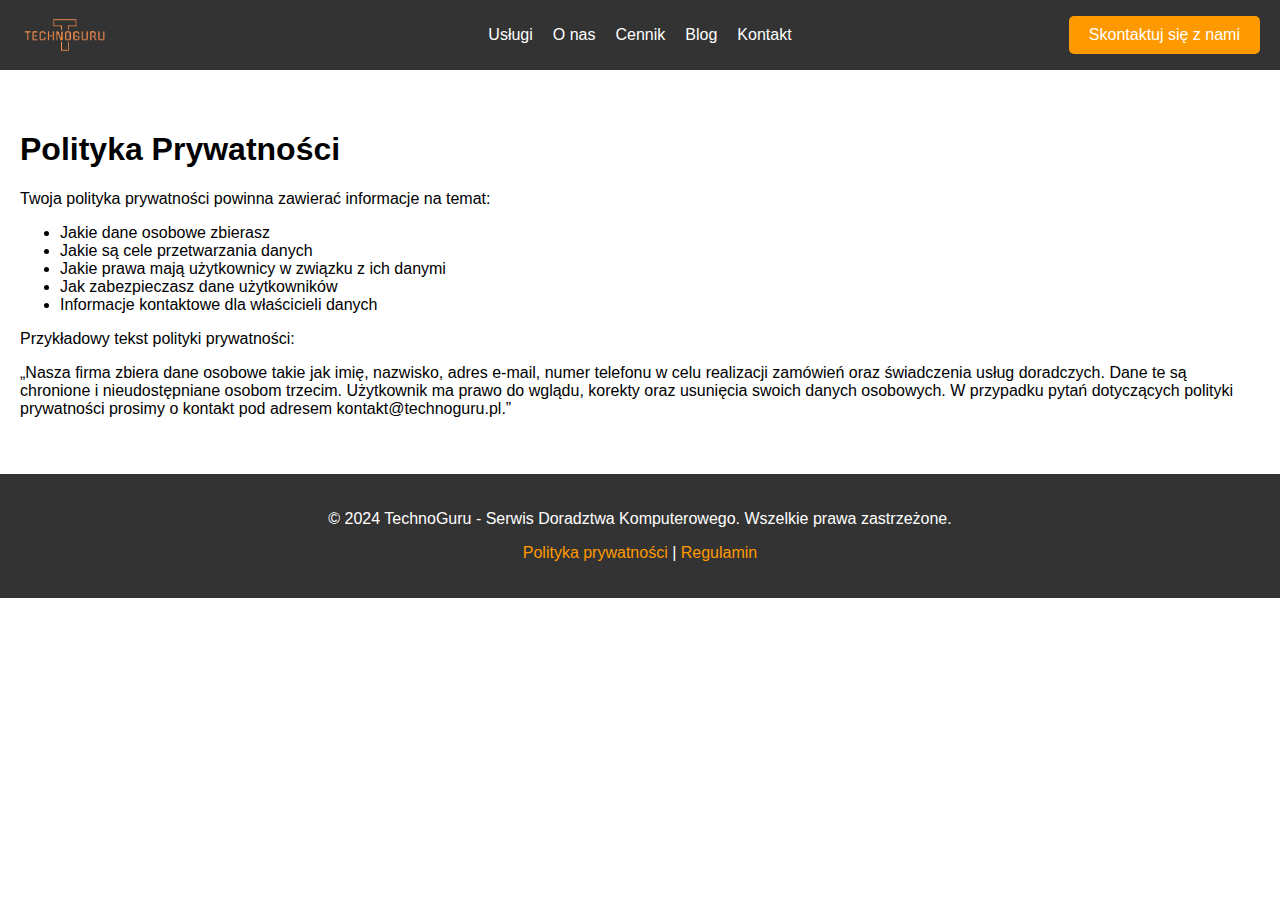
<file: polityka-prywatnosci.html>
<!DOCTYPE html>
<html lang="pl">
  <head>
    <meta charset="UTF-8" />
    <meta name="viewport" content="width=device-width, initial-scale=1.0" />
    <title>Polityka Prywatności - TechnoGuru</title>
    <link rel="stylesheet" href="styles.css" />
    <script defer src="script.js"></script>
  </head>
  <body>
    <header>
      <a href="index.html" class="logo">
        <img src="logo.png" alt="Logo firmy TechnoGuru" />
      </a>
      <button class="nav-toggle" aria-label="Toggle navigation">
        <span class="hamburger"></span>
      </button>
      <nav>
        <ul id="nav-links">
          <li><a href="#uslugi">Usługi</a></li>
          <li><a href="#onas">O nas</a></li>
          <li><a href="#cennik">Cennik</a></li>
          <li><a href="#blog">Blog</a></li>
          <li><a href="#kontakt">Kontakt</a></li>
        </ul>
      </nav>
      <div class="cta">
        <a href="#kontakt" class="btn">Skontaktuj się z nami</a>
      </div>
    </header>

    <section>
      <h1>Polityka Prywatności</h1>
      <p>Twoja polityka prywatności powinna zawierać informacje na temat:</p>
      <ul>
        <li>Jakie dane osobowe zbierasz</li>
        <li>Jakie są cele przetwarzania danych</li>
        <li>Jakie prawa mają użytkownicy w związku z ich danymi</li>
        <li>Jak zabezpieczasz dane użytkowników</li>
        <li>Informacje kontaktowe dla właścicieli danych</li>
      </ul>
      <p>Przykładowy tekst polityki prywatności:</p>
      <p>
        „Nasza firma zbiera dane osobowe takie jak imię, nazwisko, adres e-mail,
        numer telefonu w celu realizacji zamówień oraz świadczenia usług
        doradczych. Dane te są chronione i nieudostępniane osobom trzecim.
        Użytkownik ma prawo do wglądu, korekty oraz usunięcia swoich danych
        osobowych. W przypadku pytań dotyczących polityki prywatności prosimy o
        kontakt pod adresem kontakt@technoguru.pl.”
      </p>
    </section>

    <footer>
      <p>
        &copy; 2024 TechnoGuru - Serwis Doradztwa Komputerowego. Wszelkie prawa
        zastrzeżone.
      </p>
      <p>
        <a href="polityka-prywatnosci.html">Polityka prywatności</a> |
        <a href="regulamin.html">Regulamin</a>
      </p>
    </footer>
  </body>
</html>
</file>
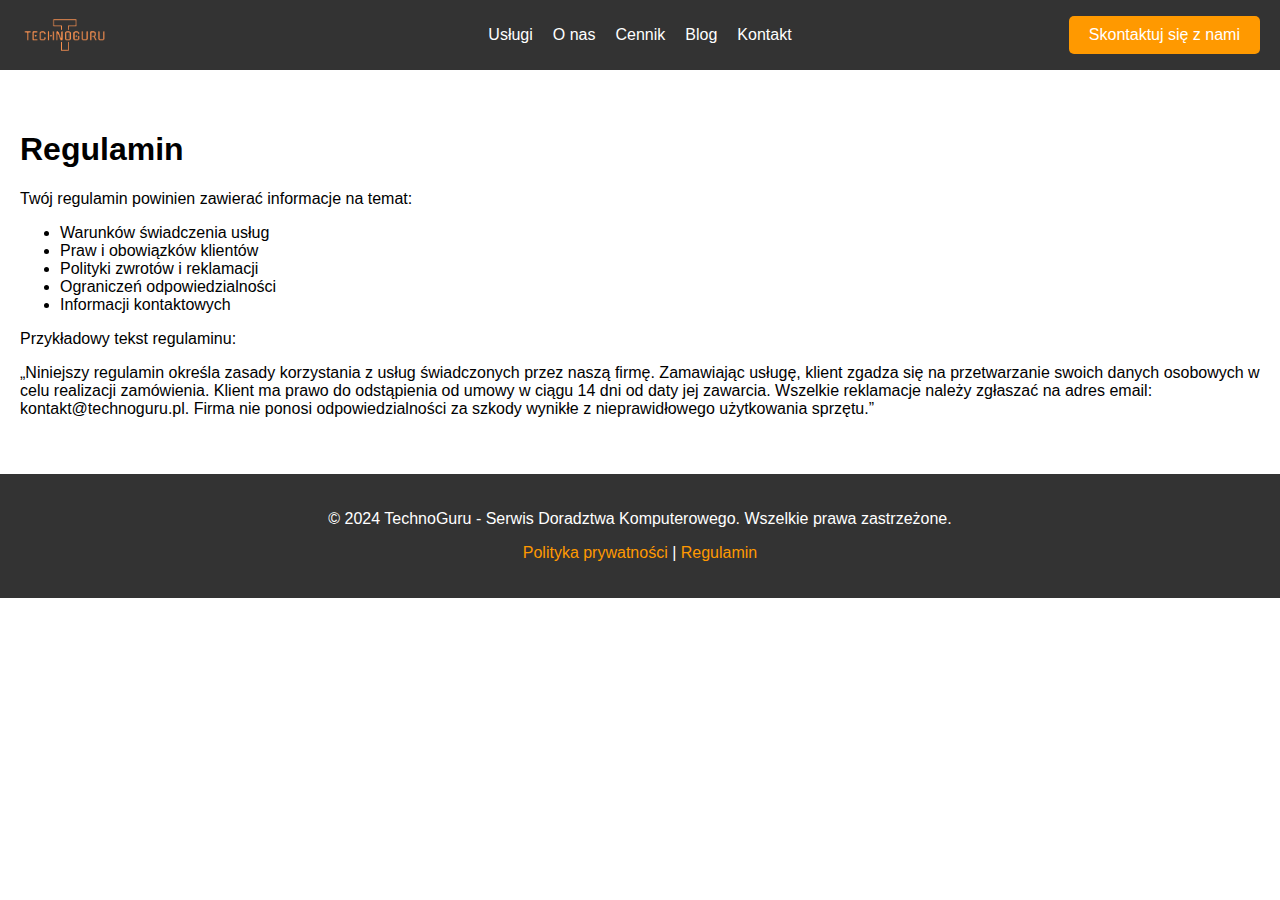
<file: regulamin.html>
<!DOCTYPE html>
<html lang="pl">
  <head>
    <meta charset="UTF-8" />
    <meta name="viewport" content="width=device-width, initial-scale=1.0" />
    <title>Polityka Prywatności - TechnoGuru</title>
    <link rel="stylesheet" href="styles.css" />
    <script defer src="script.js"></script>
  </head>
  <body>
    <header>
      <a href="index.html" class="logo">
        <img src="logo.png" alt="Logo firmy TechnoGuru" />
      </a>
      <button class="nav-toggle" aria-label="Toggle navigation">
        <span class="hamburger"></span>
      </button>
      <nav>
        <ul id="nav-links">
          <li><a href="#uslugi">Usługi</a></li>
          <li><a href="#onas">O nas</a></li>
          <li><a href="#cennik">Cennik</a></li>
          <li><a href="#blog">Blog</a></li>
          <li><a href="#kontakt">Kontakt</a></li>
        </ul>
      </nav>
      <div class="cta">
        <a href="#kontakt" class="btn">Skontaktuj się z nami</a>
      </div>
    </header>

    <section>
      <h1>Regulamin</h1>
      <p>Twój regulamin powinien zawierać informacje na temat:</p>
      <ul>
        <li>Warunków świadczenia usług</li>
        <li>Praw i obowiązków klientów</li>
        <li>Polityki zwrotów i reklamacji</li>
        <li>Ograniczeń odpowiedzialności</li>
        <li>Informacji kontaktowych</li>
      </ul>
      <p>Przykładowy tekst regulaminu:</p>
      <p>
        „Niniejszy regulamin określa zasady korzystania z usług świadczonych
        przez naszą firmę. Zamawiając usługę, klient zgadza się na przetwarzanie
        swoich danych osobowych w celu realizacji zamówienia. Klient ma prawo do
        odstąpienia od umowy w ciągu 14 dni od daty jej zawarcia. Wszelkie
        reklamacje należy zgłaszać na adres email: kontakt@technoguru.pl. Firma
        nie ponosi odpowiedzialności za szkody wynikłe z nieprawidłowego
        użytkowania sprzętu.”
      </p>
    </section>

    <footer>
      <p>
        &copy; 2024 TechnoGuru - Serwis Doradztwa Komputerowego. Wszelkie prawa
        zastrzeżone.
      </p>
      <p>
        <a href="polityka-prywatnosci.html">Polityka prywatności</a> |
        <a href="regulamin.html">Regulamin</a>
      </p>
    </footer>
  </body>
</html>
</file>
<file: styles.css>
body {
  font-family: Arial, sans-serif;
  margin: 0;
  padding: 0;
}

header {
  display: flex;
  justify-content: space-between;
  align-items: center;
  background-color: #333;
  color: white;
  padding: 10px 20px;
  position: relative;
}

header .logo {
  flex: 1;
  display: flex;
  align-items: center;
  background: transparent;
}

header .logo img {
  height: 50px;
}

header nav {
  flex: 2;
  display: flex;
  justify-content: center;
}

header nav ul {
  list-style: none;
  margin: 0;
  padding: 0;
  display: flex;
  justify-content: center;
}

header nav ul li {
  margin: 0 10px;
}

header nav ul li a {
  color: white;
  text-decoration: none;
}

header .cta {
  flex: 1;
  display: flex;
  justify-content: flex-end;
}

header .cta a {
  background-color: #f90;
  color: white;
  padding: 10px 20px;
  text-decoration: none;
  border-radius: 5px;
}

.nav-toggle {
  display: none;
  background: none;
  border: none;
  cursor: pointer;
  position: absolute;
  top: 20px;
  right: 20px;
  width: 40px; /* szerokość kwadratowego obszaru klikalnego */
  height: 40px; /* wysokość kwadratowego obszaru klikalnego */
  cursor: pointer;
  z-index: 10;
}

.nav-toggle .hamburger {
  position: absolute;
  background-color: white;
  top: 20px;
  right: 20px;
}

.nav-toggle .hamburger::before,
.nav-toggle .hamburger::after {
  content: "";
  width: 25px;
  height: 5px;
  background-color: white;
  position: absolute;
  left: 0;
}

.nav-toggle .hamburger::before {
  position: absolute;
  top: -10px;
  left: -12px;
  background-color: white;
}

.nav-toggle .hamburger::after {
  top: 5px;
  left: -12px;
}

.banner {
  background: url("banner.jpg") no-repeat center center;
  background-size: cover;
  padding: 100px 20px;
  text-align: center;
  color: #f90;
}

.banner h1 {
  font-size: 2.5em;
  margin-bottom: 20px;
}

.banner .btn {
  display: inline-block;
  padding: 10px 20px;
  margin: 10px;
  color: white;
  background-color: #f90;
  text-decoration: none;
  border-radius: 5px;
  transition: background-color 0.3s ease;
}

.banner .btn:hover {
  background-color: #e80;
}

section {
  padding: 20px;
  margin: 20px 0;
}

section h2 {
  text-align: center;
  margin-bottom: 20px;
}

.service,
.article,
.opinie,
.gallery {
  margin-bottom: 20px;
}

.gallery img {
  width: 100%;
  height: auto;
  max-width: 300px;
  margin: 10px;
}

.opinie blockquote {
  border-left: 5px solid #ccc;
  padding-left: 10px;
  margin: 10px 0;
}

.opinie cite {
  display: block;
  text-align: right;
  font-style: normal;
  margin-top: 10px;
}

form {
  display: flex;
  flex-direction: column;
  max-width: 500px;
  margin: 0 auto;
}

form label {
  margin-top: 10px;
}

form input,
form textarea {
  padding: 10px;
  margin-top: 5px;
}

form button {
  margin-top: 10px;
  padding: 10px;
  background-color: #f90;
  color: white;
  border: none;
  border-radius: 5px;
  cursor: pointer;
}

.dane-kontaktowe p {
  text-align: center;
  margin: 5px 0;
}

footer {
  background-color: #333;
  color: white;
  text-align: center;
  padding: 20px;
}

footer a {
  color: rgb(255, 153, 0);
  text-decoration: none;
}

.computer-list {
  display: flex;
  overflow-x: auto;
  padding: 10px 0;
  -ms-overflow-style: none; /* IE and Edge */
  scrollbar-width: none; /* Firefox */
  cursor: grab;
}

.computer-list::-webkit-scrollbar {
  display: none; /* Safari and Chrome */
}

.computer-item {
  flex: 0 0 auto;
  width: 300px;
  margin: 10px;
  text-align: center;
  background-color: #5d5d5e00;
  padding: 15px;
  border-radius: 10px;
  box-shadow: 0 4px 8px rgb(255, 153, 0);
}

.computer-item img {
  width: 100%;
  height: auto;
  border-radius: 10px;
}

/* Disable text selection */
.noselect {
  user-select: none;
  -webkit-user-select: none; /* Safari */
  -moz-user-select: none; /* Firefox */
  -ms-user-select: none; /* IE10+/Edge */
}

/* Media Queries for Responsiveness */
@media (max-width: 768px) {
  .nav-toggle {
    display: block;
  }

  header nav {
    display: none;
    flex-direction: column;
    align-items: center;
    width: 100%;
  }

  header nav ul {
    flex-direction: column;
  }

  header nav ul li {
    margin: 10px 0;
  }

  header .cta {
    display: none;
  }

  header nav.show {
    display: flex;
  }

  .banner h1 {
    font-size: 1.5em;
  }

  .banner .btn {
    padding: 8px 16px;
    margin: 8px;
  }

  form {
    width: 90%;
  }

  .gallery img {
    max-width: 200px;
  }
}

@media (max-width: 480px) {
  header {
    padding: 10px 5px;
  }

  header .logo img {
    height: 40px;
    background: transparent;
  }

  .banner {
    padding: 60px 20px;
  }

  .banner h1 {
    font-size: 1.2em;
  }

  .banner .btn {
    padding: 6px 12px;
    margin: 6px;
  }

  section {
    padding: 10px;
    margin: 10px 0;
  }

  form {
    width: 100%;
  }
}
</file>
